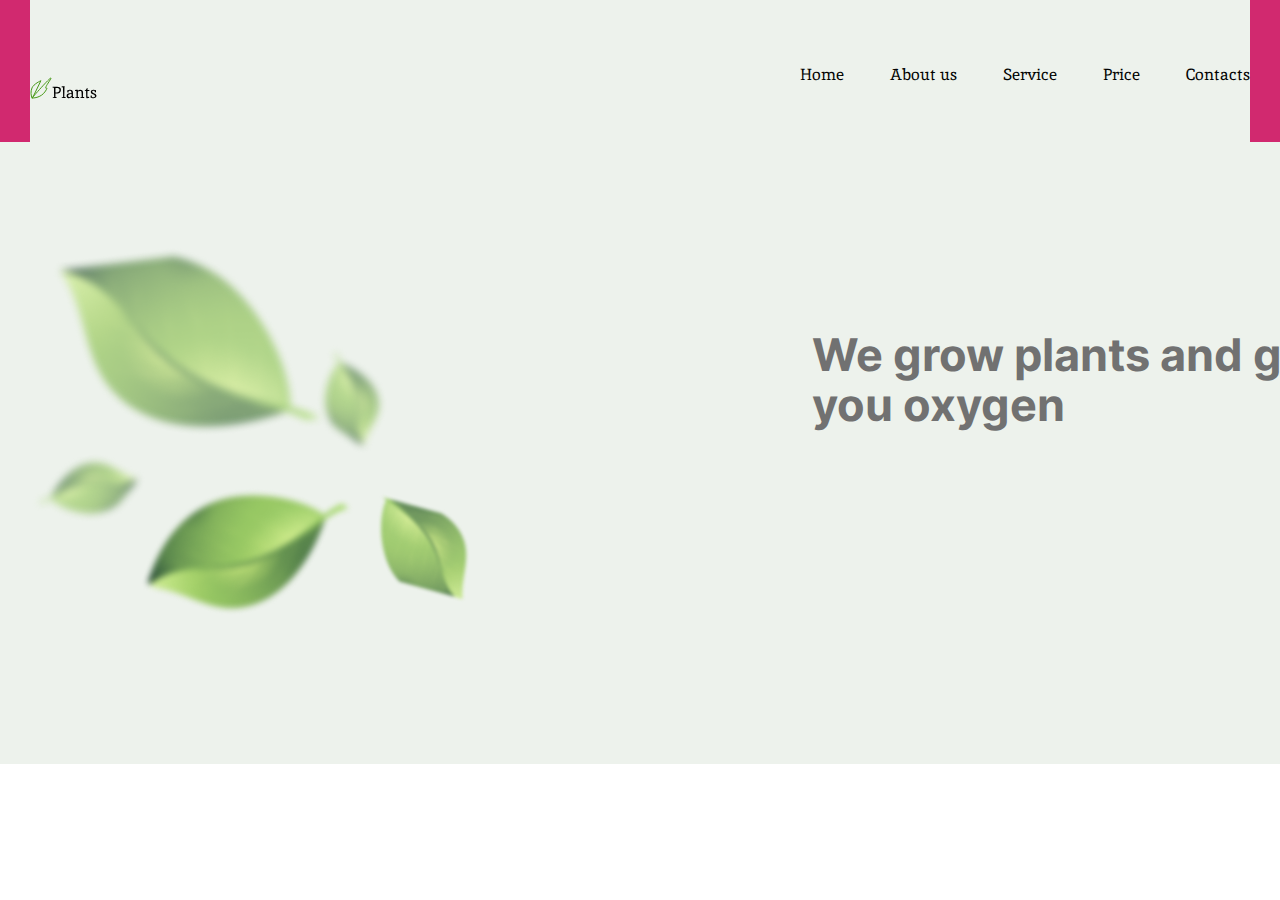
<file: plants/index.html>
<!DOCTYPE html>
<html lang="en">
<head>
    <meta charset="UTF-8">
    <meta http-equiv="X-UA-Compatible" content="IE=edge">
    <meta name="viewport" content="width=device-width, initial-scale=1.0">
    <title>Document</title>
    <link rel="stylesheet" href="css/reset.css">
    <link rel="stylesheet" href="style.css">
</head>
<body>
    <header class="header">
        <div class="wrapper"> 
            <div class="header_wrapper">
                <div class="header_logo">
                    <a href="/" class="header_logo_link">
                    <img src="/img/svg/logo.svg" alt="Plant" class="header_logo_pic">
                    </a>
                </div>
                <nav class="header_nav">
                    <ul class="header_list">
                        <li class="header_item">
                            <a href="#!" class="header_link">Home</a>
                        </li>
                        <li class="header_item">
                            <a href="#!" class="header_link">About us</a>
                        </li>
                        <li class="header_item">
                            <a href="#!" class="header_link">Service</a>
                        </li>
                        <li class="header_item">
                            <a href="#!" class="header_link">Price</a>
                        </li>
                        <li class="header_item">
                            <a href="#!" class="header_link">Contacts</a>
                        </li>
                    </ul>
                </nav>
            </div>
        </div>
    </header>
    <main>
        <section class="intro">
            <div class="wrapper">
                <h1 class="intro_title">We grow plants and give you oxygen
                </h1>
                <img src="/img/leafs.png" alt="leafs" class="intro_image">
            </div>
        </section>
    </main>
</body>
</html>
</file>
<file: plants/style.css>
/* inika-regular - latin */
@font-face {
    font-family: 'Inika';
    font-style: normal;
    font-weight: 400;
    src: url('../fonts/inika-v21-latin-regular.eot'); /* IE9 Compat Modes */
    src: local(''),
         url('../fonts/inika-v21-latin-regular.eot?#iefix') format('embedded-opentype'), /* IE6-IE8 */
         url('../fonts/inika-v21-latin-regular.woff2') format('woff2'), /* Super Modern Browsers */
         url('../fonts/inika-v21-latin-regular.woff') format('woff'), /* Modern Browsers */
         url('../fonts/inika-v21-latin-regular.ttf') format('truetype'), /* Safari, Android, iOS */
         url('../fonts/inika-v21-latin-regular.svg#Inika') format('svg'); /* Legacy iOS */
  }
  /* inika-700 - latin */
  @font-face {
    font-family: 'Inika';
    font-style: normal;
    font-weight: 700;
    src: url('../fonts/inika-v21-latin-700.eot'); /* IE9 Compat Modes */
    src: local(''),
         url('../fonts/inika-v21-latin-700.eot?#iefix') format('embedded-opentype'), /* IE6-IE8 */
         url('../fonts/inika-v21-latin-700.woff2') format('woff2'), /* Super Modern Browsers */
         url('../fonts/inika-v21-latin-700.woff') format('woff'), /* Modern Browsers */
         url('../fonts/inika-v21-latin-700.ttf') format('truetype'), /* Safari, Android, iOS */
         url('../fonts/inika-v21-latin-700.svg#Inika') format('svg'); /* Legacy iOS */
  }
  /* inter-regular - latin */
@font-face {
    font-family: 'Inter';
    font-style: normal;
    font-weight: 400;
    src: url('../fonts/inter-v12-latin-regular.eot'); /* IE9 Compat Modes */
    src: local(''),
         url('../fonts/inter-v12-latin-regular.eot?#iefix') format('embedded-opentype'), /* IE6-IE8 */
         url('../fonts/inter-v12-latin-regular.woff2') format('woff2'), /* Super Modern Browsers */
         url('../fonts/inter-v12-latin-regular.woff') format('woff'), /* Modern Browsers */
         url('../fonts/inter-v12-latin-regular.ttf') format('truetype'), /* Safari, Android, iOS */
         url('../fonts/inter-v12-latin-regular.svg#Inter') format('svg'); /* Legacy iOS */
  }
  /* inter-700 - latin */
  @font-face {
    font-family: 'Inter';
    font-style: normal;
    font-weight: 700;
    src: url('../fonts/inter-v12-latin-700.eot'); /* IE9 Compat Modes */
    src: local(''),
         url('../fonts/inter-v12-latin-700.eot?#iefix') format('embedded-opentype'), /* IE6-IE8 */
         url('../fonts/inter-v12-latin-700.woff2') format('woff2'), /* Super Modern Browsers */
         url('../fonts/inter-v12-latin-700.woff') format('woff'), /* Modern Browsers */
         url('../fonts/inter-v12-latin-700.ttf') format('truetype'), /* Safari, Android, iOS */
         url('../fonts/inter-v12-latin-700.svg#Inter') format('svg'); /* Legacy iOS */
  }
  .body{
    font-family: 'Inter';
    font-style: normal;
    font-size: 16px;
    line-height: 1.2;
    font-weight: normal;
    color: #636060;
  }
  .wrapper{
    max-width: 1220px;
    margin: 0 auto;
  }
  .header{
    background-color: #d1296f;
    position: fixed;
    top: 0;
    left: 0;
    width: 100%;
  }
  .header_wrapper{
    display: flex;
    flex-wrap: wrap;
    align-items: flex-end;
    justify-content: space-between;
    padding-top: 42px;
    padding-bottom: 42px;
    background-color: #EDF2EC;
  }
  .header_logo{
    padding-top: 35px;
  }
  .header_list{
    display: flex;
    flex-wrap: wrap;
  }
  .header_item{
    margin-right: 46px;
  }
  .header_item:last-child{
    margin-right: 0;
  }
 
  .header_link{
    font-family: 'Inika';
    font-style: normal;
    font-weight: 400px;
    font-size: 16px;
    line-height: 50px;
    color: #010201;
    text-decoration: none;
  }
  .header_link:hover, .header_link:focus, .header_link:active{
    color: #E06733;
  }


  /* INTRO starts */

.intro{
  height: 100vh;
  background-color:  #EDF2EC;
  height: 532px;
  padding-top: 232px;
}

.intro_title{
  position: absolute;
  width: 549px;
  height: 340px;
  padding-left: 782px;
  padding-top: 98px;
  font-size: 45px;
  line-height: 50px;
  font-family: 'Inter';
  color: #717171;
  font-weight: 700;
  
}


  /* INTRO ends */
</file>
